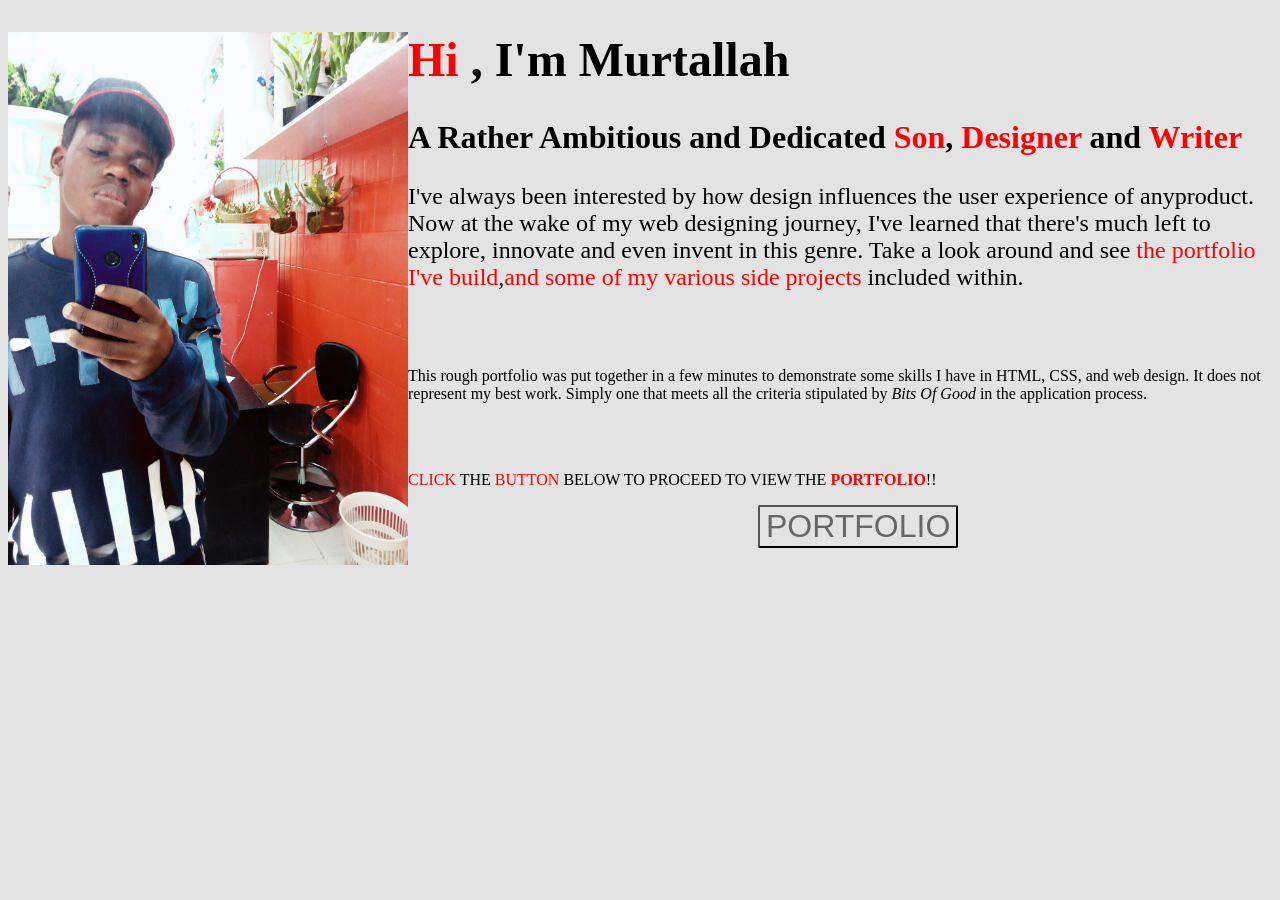
<file: index.html>
<!DOCTYPE html>
<html lang="en">

<head>
    <meta charset="UTF-8">
    <meta name="viewport" content="width=device-width, initial-scale=1.0">
    <meta http-equiv="X-UA-Compatible" content="ie=edge">
    <title>About</title>
    <link rel="stylesheet" href="css/styles.css">
</head>

<body>
    <div class='everything'>
        <div class='stuff'>
            <img class='me' src="images/me2.jpg" alt="an image of me." style="width:400px; height:auto">
            <h1 class='about'>
                <span class='red'>
                    <emphasise>Hi</emphasise>
                </span>, I'm Murtallah
            </h1>
            <h2 class='about'>A Rather Ambitious and Dedicated <span class='red'>Son</span>, <span
                    class='red'>Designer</span> and <span class='red'>Writer</span></h2>
            <p class='intro'>I've always been interested by how design influences the user experience of anyproduct. Now
                at the wake
                of my web designing journey, I've learned that there's much left to explore, innovate and even invent in
                this genre. Take a look around and see <span class='red'>the portfolio I've build</span>,<span
                    class='red'>and some of my various side projects</span> included within.</p>
            <br></br>
            <p>This rough portfolio was put together in a few minutes to demonstrate some skills I have in HTML, CSS, and web design. It does not represent my best work. Simply one that meets all the criteria stipulated by <em>Bits Of Good</em> in the application process.</p>
            <br></br>
            <p id='tuct'>
                <emphasise><span class='red'>CLICK</span></emphasise> THE <span class='red'>BUTTON</span> BELOW TO
                PROCEED TO VIEW THE <span class='red'><strong>PORTFOLIO</span></strong>!!
            </p>

            <div class='anchor'>
                <button><a class='anchor' href="omtatah.html">PORTFOLIO</a></button>
            </div>
        </div>
    </div>
</body>

</html>
</file>
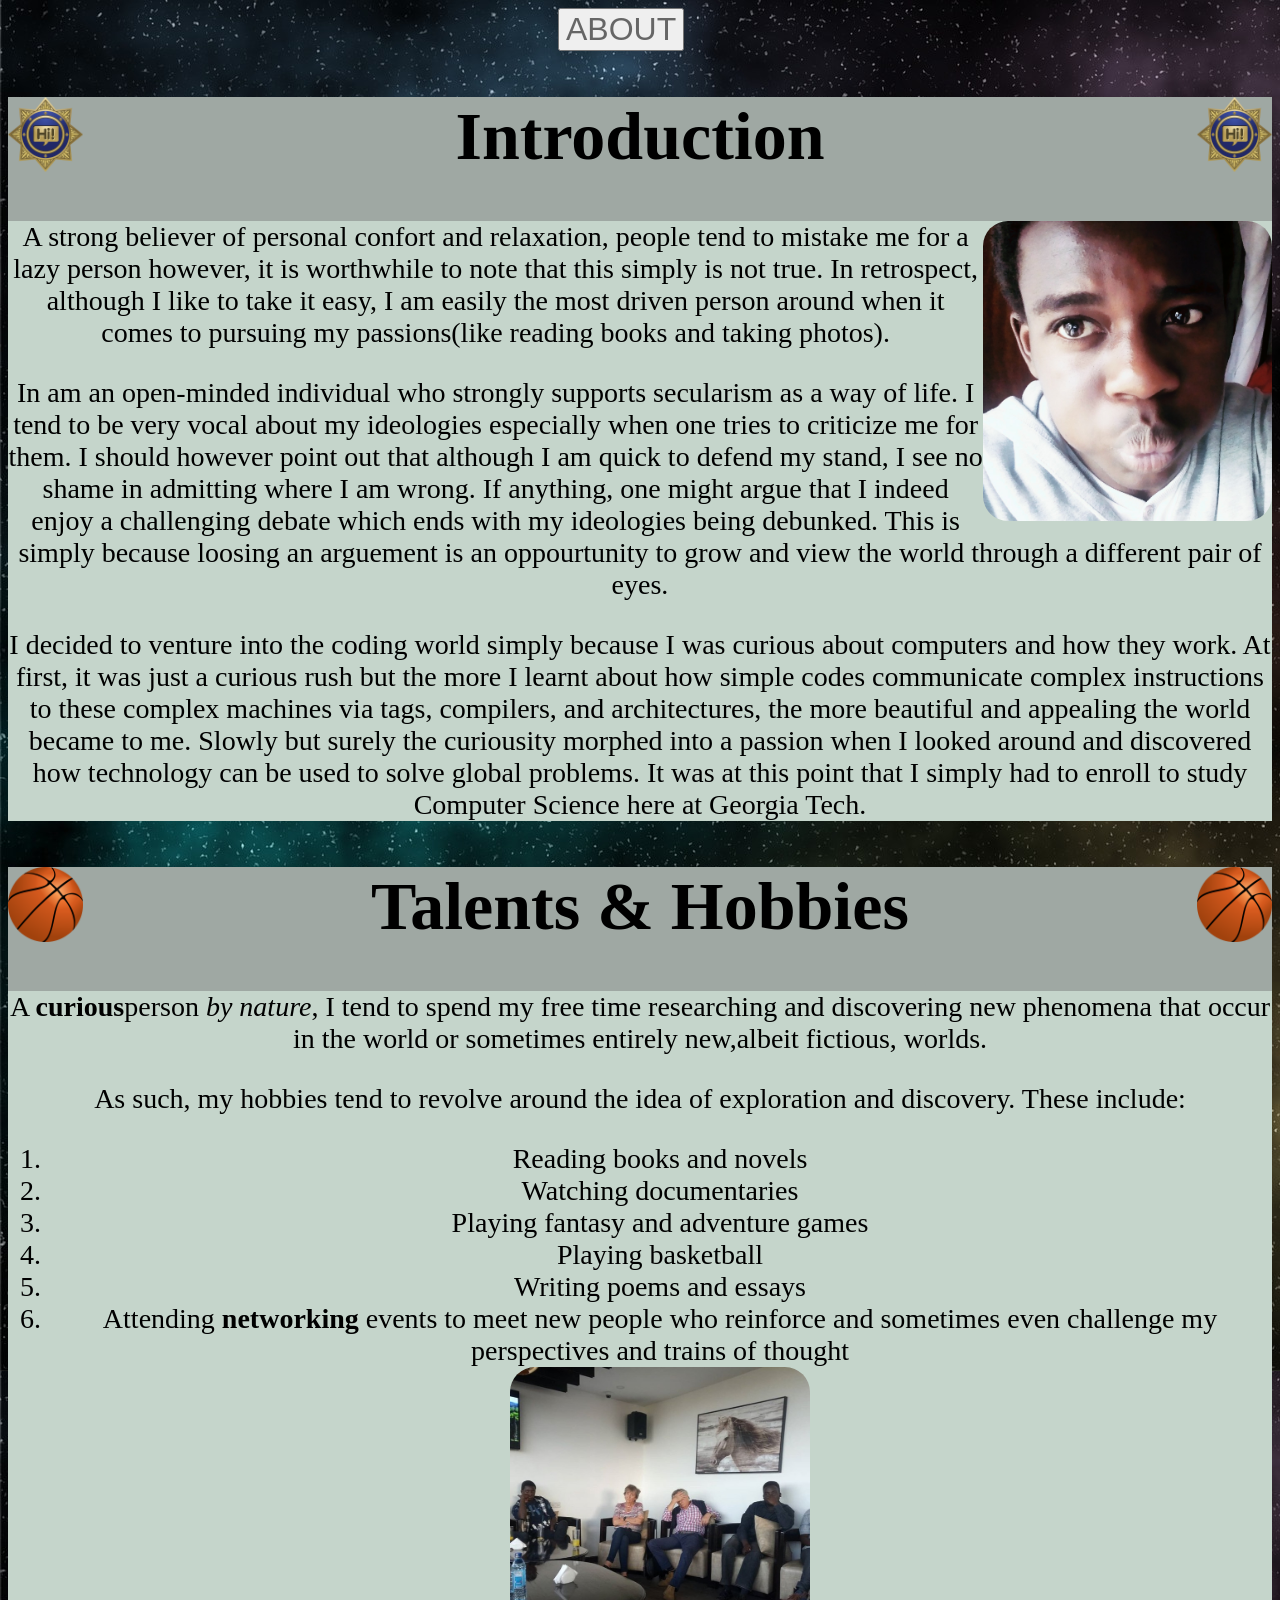
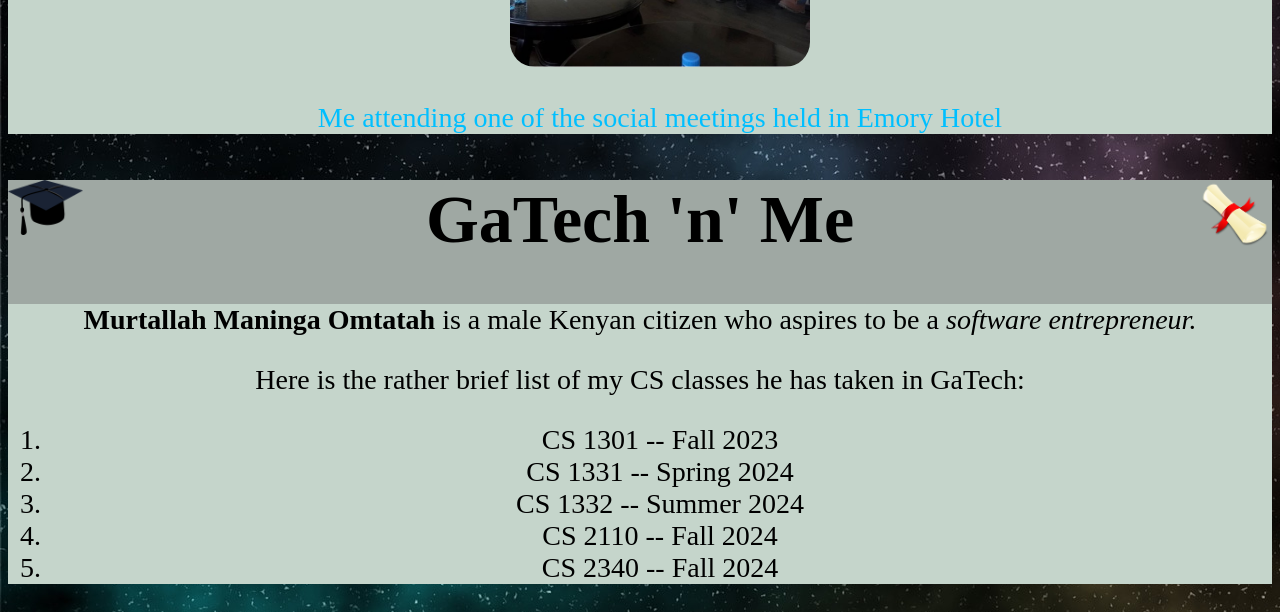
<file: omtatah.html>
<!DOCTYPE html>
<html>

<head>
    <meta charset="UTF-8">
    <meta name="viewport" content="width=device-width, initial-scale=1.0">
    <meta http-equiv="X-UA-Compatible" content="ie=edge">
    <title>Portfolio</title>
    <!-- <link rel="stylesheet" href="css/styles.css"> -->
    <link rel="stylesheet" href="css/omtatah.css">
</head>

<body>

    <div class='container'>
        <div id='b1'>
            <button><a class='anchor' href="index.html">ABOUT</a></button>
            <!-- <div class='navbar'>
                <ul class='nav'>
                    <li class='an'><a class='anchor' href="index.html">ABOUT</a></li>
                    <br></br>
                    <br></br>
                    <li class='an'></li><a class='anchor' href="omtatah.html">PORTFOLIO</a></li>
                </ul>
            </div> -->
        </div>
        <div class='border1'>
            <div class='head'>
                <img class='left' id='hi-right' src="images/badge-575401_1280.png" alt="HI"
                    style="width:75px; height:auto">
                <img class='right' id='hi-left' src="images/badge-575401_1280.png" alt="HI"
                    style="width:75px; height:auto">
                <h1>Introduction</h1>
                <div class='content1'>
                    <img id='me' class='right' src="images/me1.jpg" alt="Selfie" style='height:300px; width:auto;'>
                    <p>A strong believer of personal confort and relaxation, people tend to mistake me for a lazy person
                        however, it is worthwhile to note that this simply is not true. In retrospect, although I like
                        to
                        take it easy, I am easily the most driven person around when it comes to pursuing my
                        passions(like
                        reading books and taking photos).</p>
                    <p>In am an open-minded individual who strongly supports secularism as a way of life. I tend to be
                        very
                        vocal about my ideologies especially when one tries to criticize me for them. I should however
                        point
                        out that although I am quick to defend my stand, I see no shame in admitting where I am wrong.
                        If
                        anything, one might argue that I indeed enjoy a challenging debate which ends with my ideologies
                        being debunked. This is simply because loosing an arguement is an oppourtunity to grow and view
                        the
                        world through a different pair of eyes.</p>
                    <p>I decided to venture into the coding world simply because I was curious about computers and how
                        they
                        work. At first, it was just a curious rush but the more I learnt about how simple codes
                        communicate
                        complex instructions to these complex machines via tags, compilers, and architectures, the more beautiful and appealing the
                        world
                        became to me. Slowly but surely the curiousity morphed into a passion when I looked around and
                        discovered how technology can be used to solve global problems. It was at this point that I
                        simply
                        had to enroll to study Computer Science here at Georgia Tech.</p> 
                </div>
            </div>
        </div>

        <div class='border2'>
            <div class='head'>
                <img class='left' id='bbleft' src="images/basketball-147794_1280.png" alt="A basketball"
                    style="width:75px; height:auto">
                <img class="right" id='bbright' src="images/basketball-147794_1280.png" alt="A basketball"
                    style="width:75px; height:auto">
                <h1>Talents & Hobbies</h1>
                <div class='content1'>
                    <p>A <strong>curious</strong>person <em>by nature</em>, I tend to spend my free time researching and
                        discovering new phenomena that occur in the world or sometimes entirely new,albeit fictious,
                        worlds.
                    </p>
                    <p>As such, my hobbies tend to revolve around the idea of exploration and discovery. These include:
                        <ol>
                            <li>Reading books and novels</li>
                            <li>Watching documentaries</li>
                            <li>Playing fantasy and adventure games</li>
                            <li>Playing basketball</li>
                            <li>Writing poems and essays</li>
                            <li>Attending <strong>networking</strong> events to meet new people who reinforce and
                                sometimes
                                even challenge my perspectives and trains of thought</li>
                            <img src="images/social.jpg" id='me1'
                                alt="Me attending one of the social meetings held in Emory Hotel"
                                style='height:300px; width:auto;'>
                            <br>
                            <p class="i"><span id='blueish'>Me attending one of the social meetings held in Emory
                                    Hotel</span></p>
                        </ol>
                </div>
            </div>
        </div>

        <div class='border3'>
            <div class='head'>
                <img class='left' src="images/graduation-303565_1280.png" alt="A Graduation hat"
                    style="width:75px; height:auto">
                <img class="right" src="images/diploma-152024_1280.png" alt="A Diploma" style="width:75px; height:auto">
                <h1>GaTech 'n' Me</h1>
                <div class='content1'>  
                    <p><strong>Murtallah Maninga Omtatah</strong> is a male Kenyan citizen who aspires to be a <em> software entrepreneur.</em></p>
                    <p>Here is the rather brief list of my CS classes he has taken in GaTech:</p>
                    <ol>
                        <li>CS 1301 -- Fall 2023</li>
                        <li>CS 1331 -- Spring 2024</li>
                        <li>CS 1332 -- Summer 2024</li>
                        <li>CS 2110 -- Fall 2024</li>
                        <li>CS 2340 -- Fall 2024</li>
                    </ol>
                </div>
            </div>
        </div>

    </div>
</body>

</html>
</file>
<file: css/styles.css>
.container1 {
    width: 1200px;
    height: 400px;
    box-shadow: 10px 10px 10px 2px;
    background-color: white;
}

* {
    background-color: #e3e3e3;
}

.me {
    float: left;
}

.intro {
    font-size: 24px;
}

.red {
    color: red;
}

h1 {
    font-size: 48px;
}

h2 {
    font-size: 32px;
}

.anchor {
    color: #666;
    font-size: 32px;
    text-decoration: none;
    border: 2px;
    font-style: cursive;
    border-width: thin;
    padding: none;
    text-decoration: none;
    border: none;
    /* background-color: #c5d5cb; */
}

button {
    border-radius: 2px;
    /* text-decoration: none; */
    /* border: none; */
    /* background-color: #c5d5cb; */
    margin-left: 350px;
}

#instruct {
    margin-left: 350px;
}
</file>
<file: css/omtatah.css>
.right {
    float: right;
    size: contain;
}

.left {
    float: left;
    size: contain;
}

.border1 {
    border: 2px;
}

.border2 {
    border: 2px;
}

.border3 {
    border: 2px;
}

.border4 {
    border: 2px;
}

#b1 {
    boder: 2px;
}

.head {
    /* border: 2px; */
    background-color: #9fa8a3;
    font-size: 34px;
    text-align: center;
}

.content1 {
    /* border: 2px; */
    background-color: #c5d5cb;
    font-size: 28px;
}

body {
    background-image: url(../images/stars-2402817_1920.jpg)
}

#me {
    border-radius: 25px;
}

#me1 {
    border-radius: 25px;
}

#blueish {
    color: #00BFFF;
}

.nav {
    list-style-type: none;
    margin: 0;
    padding: 0;
    overflow: hidden;
    background-color: #c5d5cb;
}

/* li {
    float: left;
  }
  
  li a {
    display: block;
    color: white;
    text-align: center;
    padding: 14px 16px;
    text-decoration: none;
  } */

/* Change the link color to #111 (black) on hover */

/* li a:hover {
    background-color: #111; */

/* } */

.an {
    display: inline;
    text-align: center;
    float: left;
}

.nav {
    list-style-type: none;
    margin: 0;
    padding: 0;
    overflow: hidden;
    background-color: #333;
}

.active {
    color: red;
}

/* .nav {
    border: 1px solid #e7e7e7;
    background-color: #f3f3f3;
  }
   */

li .an {
    color: #666;
    display: inline;
}

#tuct {
    font-size: 30px;
}

.anchor {
    color: #666;
    font-size: 32px;
    border: 2px;
    font-style: cursive;
    border-width: thin;
    text-decoration: none;
    /* background-color: #c5d5cb; */
}

button {
    margin-left: 550px;
}
</file>
